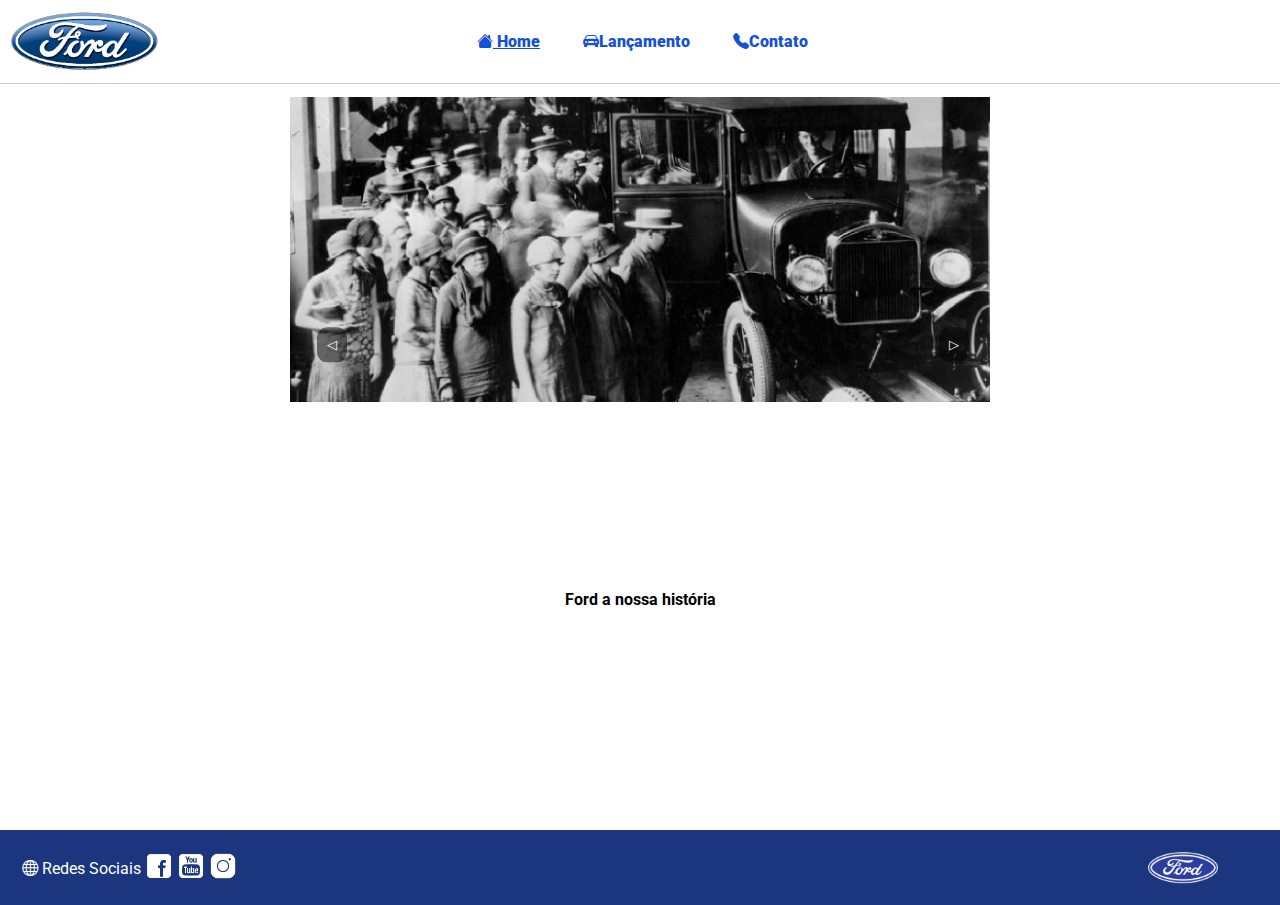
<file: index.html>
<!DOCTYPE html>
<html lang="pt-br">

<head>
    <meta charset="UTF-8">
    <meta http-equiv="X-UA-Compatible" content="IE=edge">
    <meta name="viewport" content="width=device-width, initial-scale=1.0">
    <title>Ford</title>
    <link rel="icon" href="https://resources.dealer-asset.co/themes/fmlds/latest/android-chrome-192x192.png"
        type="image/png">
    <link href="css/reset.css" rel="stylesheet">
    <link href="css/style.css" rel="stylesheet">
    <link rel="stylesheet" href="https://cdn.jsdelivr.net/npm/bootstrap-icons@1.11.3/font/bootstrap-icons.min.css">
    <script src="js/carousel.js"></script>
</head>

<body>
    <header>
        <div>
            <a href="index.html">
                <img src="img/logo-ford-256.png" width="150" class="logo" /></a>
        </div>
        <nav>
            <ul>
                <li>
                    <a class="markedown" href="index.html"><i class="bi bi-house-fill">
                            <style>
                                .markedown {
                                    text-decoration: underline;
                                }
                            </style>
                        </i>Home</a>
                </li>
                <li>
                    <a href="lancamento.html"><i class="bi bi-car-front-fill"></i>Lançamento</a>
                </li>
                <li>
                    <a href="contato.html"><i class="bi bi-telephone-fill"></i>Contato</a>
                </li>
            </ul>
        </nav>

    </header>
    <main>
        <div id="carousel">
        </div>
        <div id="carousel-title">
        </div>
        <div class="buttons">
            <button id="prevBtn">&#9665;</button>
            <button id="nextBtn">&#9655;</button>
        </div>
        <script>
            //insert each image on carousel
            carouselArr.push(new CarouselItem("imagem_1.jpg", "Esta é a nova Ranger Ford 2022. Verifique novidades.", "lancamento.html"));
            carouselArr.push(new CarouselItem("imagem_2.jpg", "Ford a nossa história", "lancamento.html"));
            carouselArr.push(new CarouselItem("imagem_3.jpg", "Nova Ford Bronco Sport 2022", "lancamento.html"));
            Carousel.Start(carouselArr);
        </script>

    </main>
    <footer>
        <nav id="social">
            <ul>
                <li><span class="redesociais"><i class="bi bi-globe"></i> Redes Sociais</span></li>
                <li><a class="icons" href="https://www.facebook.com/FordBrasil/?locale=pt_BR" title="Facebook"><img
                            src="img/facebook-50.png"></a></li>
                <li><a class="icons" href="https://www.youtube.com/@fordbrasil" title="YouTube"><img
                            src="img/youtube-squared-50.png"></a></li>
                <li><a class="icons" href="https://www.instagram.com/ford/" title="Instagram"><img
                            src="img/instagram-logo-50.png"></a></li>
            </ul>
        </nav>
        <div>
            <a href="https://www.ford.com.br/copyright/">
                <img src="img/ford-96.png" width="70" />
            </a>
        </div>
    </footer>
</body>

</html>
</file>
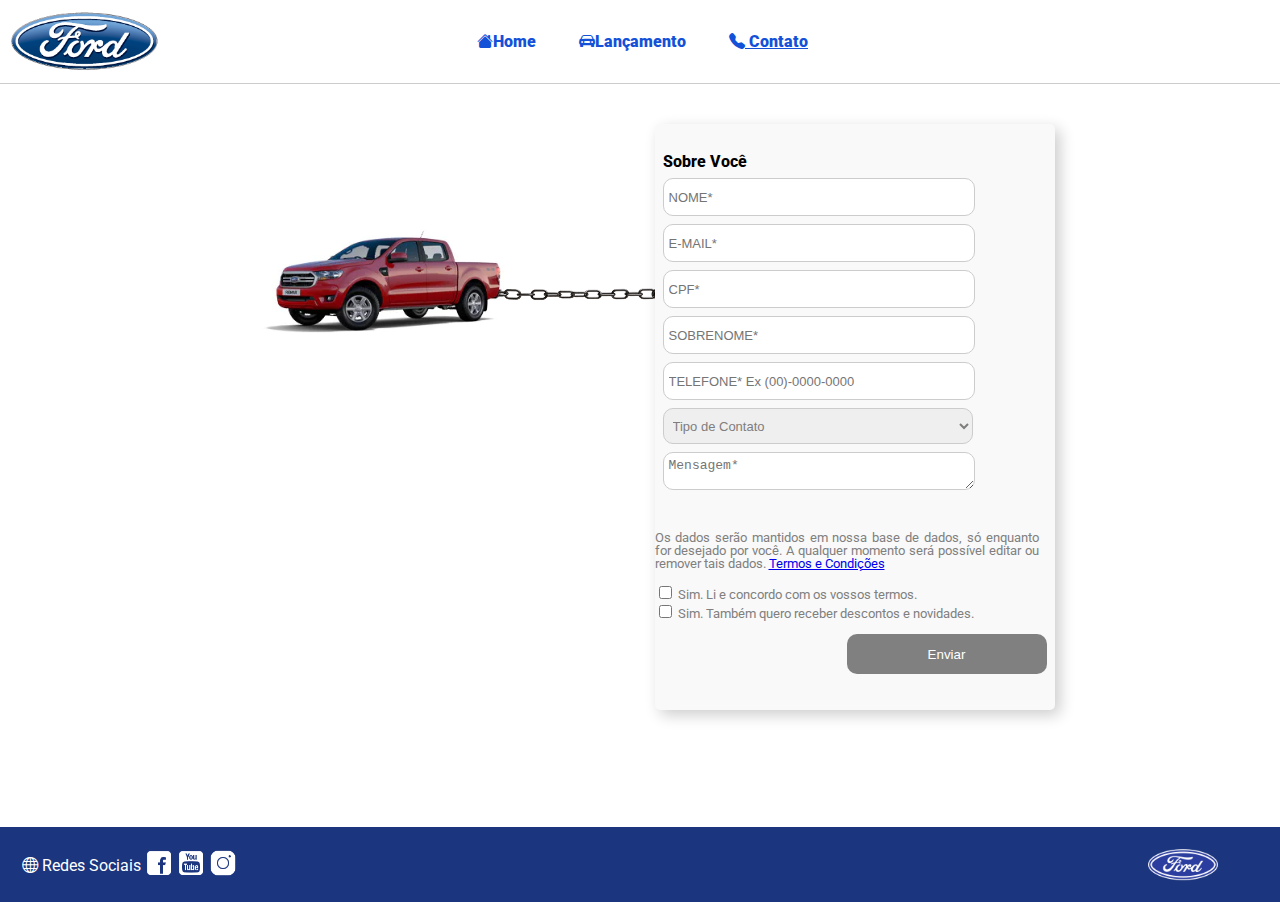
<file: contato.html>
<!DOCTYPE html>
<html lang="pt-br">

<head>
    <meta charset="UTF-8">
    <meta http-equiv="X-UA-Compatible" content="IE=edge">
    <meta name="viewport" content="width=device-width, initial-scale=1.0">
    <title>Ford</title>
    <link rel="icon" href="https://resources.dealer-asset.co/themes/fmlds/latest/android-chrome-192x192.png"
        type="image/png">

    <link href="css/reset.css" rel="stylesheet">
    <link href="css/style.css" rel="stylesheet">
    <link href="css/form.css" rel="stylesheet">
    <link rel="stylesheet" href="https://cdn.jsdelivr.net/npm/bootstrap-icons@1.11.3/font/bootstrap-icons.min.css">
    <script src="js/form.js"></script>
</head>

<body>
    <header>
        <div>
            <a href="index.html">
                <img src="img/logo-ford-256.png" width="150" class="logo" /></a>
        </div>
        <nav>
            <ul>
                <li>
                    <a href="index.html"><i class="bi bi-house-fill"></i>Home</a>
                </li>
                <li>
                    <a href="lancamento.html"><i class="bi bi-car-front-fill"></i>Lançamento</a>
                </li>
                <li>
                    <a class="markedown" href="contato.html"><i class="bi bi-telephone-fill">
                            <style>
                                .markedown {
                                    text-decoration: underline;
                                }
                            </style>
                        </i>Contato</a>
                </li>
            </ul>
        </nav>

    </header>
    <main>
        <div class="forms">
            <div>
                <img src="img/carrocomcorrente.png" id="imagemcarro">
                <a href="lancamento.html">
                    <img src="img/Colorful Abstract Brain Illustrative Technology Ai Logo (1).png"
                        id="Imagemcarrotabela"></a>
            </div>
            <div id="formbody">
                <h2 class="titulo">Sobre Você</h2>
                <form onsubmit="Post(this);">
                    <input type="text" name="nome" placeholder="NOME*" class="fordform" required>
                    <input type="text" name="email" placeholder="E-MAIL*" class="fordform" required>
                    <input type="cpf" name="cpf" placeholder="CPF*" class="fordform" minlength="14" maxlength="14"
                        required oninput="formatarCPF(this)">
                    <input type="text" name="sobrenome" placeholder="SOBRENOME*" class="fordform" required>
                    <input type="tel" name="telefone" placeholder="TELEFONE* Ex (00)-0000-0000" class="fordform"
                        minlength="13" maxlength="13" required oninput="formatarTelefone(this)">
                    <select name="contato" class="fordform" required>
                        <option selected disabled>Tipo de Contato</option>
                        <option>Elogio</option>
                        <option>Reclamação</option>
                        <option>Solicitação</option>
                    </select>
                    <textarea name="mensagem" class="fordform" placeholder="Mensagem*"></textarea>
                    <div id="termos">
                       <p id="textotermos" > Os dados serão mantidos em nossa base de dados, só enquanto for desejado por você. A qualquer momento será possível editar ou remover tais dados. 
                        <a href="https://www.ford.com.br/politica-de-privacidade/">Termos e Condições</a></p>
                        <br>
                        <input name="checkbox" type="checkbox" class="checkbox" id="termosCheckbox">
                        Sim. Li e concordo com os vossos termos.
                        <br>
                        <input name="checkboxpromo" type="checkbox" class="checkbox" id="novidadesCheckbox">
                        Sim. Também quero receber descontos e novidades.
                        <br><br>
                        <button id="meuBotao">Enviar</button>
                    </div>
                    <br>
                </form>
            </div>
        </div>
    </main>
    <footer>
        <nav id="social">
            <ul>
                <li><span class="redesociais"><i class="bi bi-globe"></i> Redes Sociais</span></li>
                <li><a class="icons" href="https://www.facebook.com/FordBrasil/?locale=pt_BR" title="Facebook"><img
                            src="img/facebook-50.png"></a></li>
                <li><a class="icons" href="https://www.youtube.com/@fordbrasil" title="YouTube"><img
                            src="img/youtube-squared-50.png"></a></li>
                <li><a class="icons" href="https://www.instagram.com/ford/" title="Instagram"><img
                            src="img/instagram-logo-50.png"></a></li>
            </ul>
        </nav>
        <div>
            <a href="https://www.ford.com.br/copyright/">
                <img src="img/ford-96.png" width="70" />
            </a>
        </div>
    </footer>

</body>

</html>
</file>
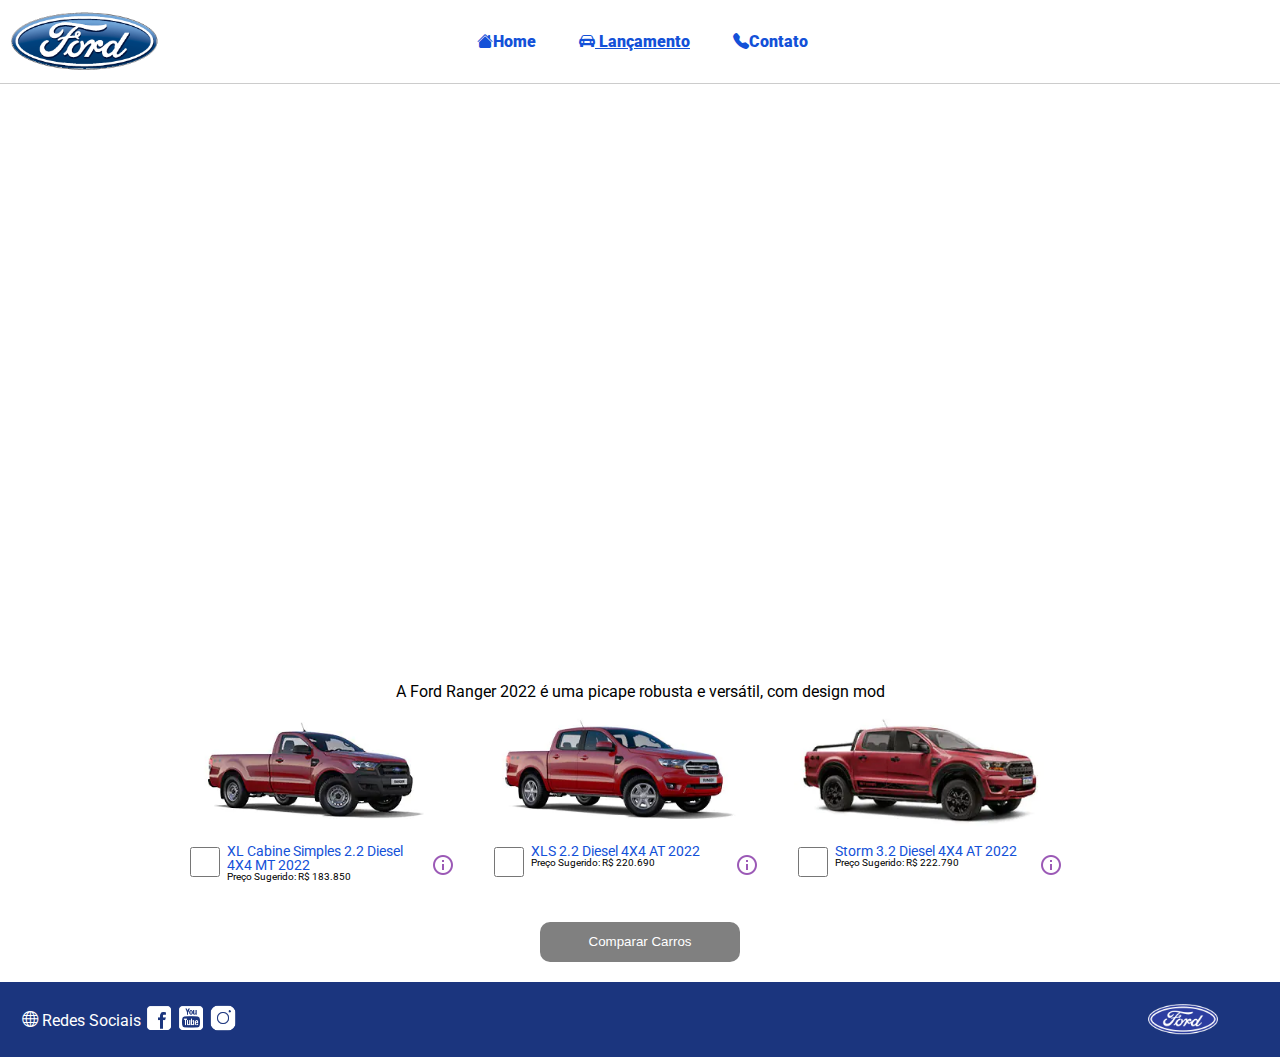
<file: lancamento.html>
<!DOCTYPE html>
<html lang="pt-br">

<head>
    <meta charset="UTF-8">
    <meta http-equiv="X-UA-Compatible" content="IE=edge">
    <meta name="viewport" content="width=device-width, initial-scale=1.0">
    <title>Ford</title>
    <link rel="icon" href="https://resources.dealer-asset.co/themes/fmlds/latest/android-chrome-192x192.png"
        type="image/png">
    <link href="css/reset.css" rel="stylesheet">
    <link href="css/style.css" rel="stylesheet">
    <link href="css/lancamento.css" rel="stylesheet">
    <link rel="stylesheet" href="https://cdn.jsdelivr.net/npm/bootstrap-icons@1.11.3/font/bootstrap-icons.min.css">
    <script src="js/compare.js"></script>
</head>

<body>
    <header>
        <div>
            <a href="index.html">
                <img src="img/logo-ford-256.png" width="150" class="logo" /></a>
        </div>
        <nav>
            <ul>
                <li>
                    <a href="index.html"><i class="bi bi-house-fill"></i>Home</a>
                </li>
                <li>
                    <a class="markedown" href="lancamento.html"><i class="bi bi-car-front-fill">
                            <style>
                                .markedown {
                                    text-decoration: underline;
                                }
                            </style>
                        </i>Lançamento</a>
                </li>
                <li>
                    <a href="contato.html"><i class="bi bi-telephone-fill"></i>Contato</a>
                </li>
            </ul>
        </nav>

    </header>
    <main>
        <div>
            <iframe class="videoyt" style="display: block; margin-bottom: 30px; margin-left: auto; margin-right: auto; width: 100%;
            height: 500px;"
                src="https://www.youtube-nocookie.com/embed/vQsryuNmsL0?controls=0&autoplay=1&modestbranding=0&loop=1&mute=1&rel=0&hd=1"
                title="YouTube video player" frameborder="0"
                allow="accelerometer; autoplay; clipboard-write; encrypted-media; gyroscope; picture-in-picture"
                allowfullscreen></iframe>
        </div>
        <p id="textolancamento"></p>
        <div>
            <ul class="modelcars"><!--carros-->
                <li>
                    <img src="img/XL Cabine.jpg" class="photocar">
                    <div class="infocar">
                        <div>
                            <input type="checkbox" value="car1" class="checkbox"
                                onchange="SetCarToCompare(this, new Car('XL Cabine Simples 2.2 Diesel 4X4 MT 2022', 183850, 511, 1821, 232, 1234, 2.2, 160, 1420, 'Aço Estampado 16', 'img/XL Cabine.jpg'));">
                        </div>
                        <div class="info">
                            <span class="textmodel">XL Cabine Simples 2.2 Diesel 4X4 MT 2022</span>
                            <span class="textprice">Preço Sugerido: R$ 183.850</span>
                        </div>
                        <div>
                            <img src="img/info.png">
                        </div>
                    </div>
                </li>
                <li>
                    <img src="img/xls 2.2 diesel.jpg" class="photocar">
                    <div class="infocar">
                        <div>
                            <input type="checkbox" value="car1" class="checkbox"
                                onchange="SetCarToCompare(this, new Car('XLS 2.2 Diesel 4X4 AT 2022', 220690, 511, 1821, 232, 1076, 2.2, 160, 1180, 'Aço Estampado 16', 'img/xls 2.2 diesel.jpg'));">
                        </div>
                        <div class="info">
                            <span class="textmodel">XLS 2.2 Diesel 4X4 AT 2022</span>
                            <span class="textprice">Preço Sugerido: R$ 220.690</span>
                        </div>
                        <div>
                            <img src="img/info.png">
                        </div>
                    </div>
                </li>
                <li>
                    <img src="img/storm.jpg" class="photocar">
                    <div class="infocar">
                        <div>
                            <input type="checkbox" value="car1" class="checkbox"
                                onchange="SetCarToCompare(this, new Car('Storm 3.2 Diesel 4X4 AT 2022', 222790, 511, 1821, 232, 1040, 3.2, 200, 1180, 'Liga Leve 17', 'img/storm.jpg'));">
                        </div>
                        <div class="info">
                            <span class="textmodel">Storm 3.2 Diesel 4X4 AT 2022</span>
                            <span class="textprice">Preço Sugerido: R$ 222.790</span>
                        </div>
                        <div>
                            <img src="img/info.png">
                        </div>
                    </div>
                </li>
            </ul>
        </div>
        <div style="text-align: center;padding-bottom: 20px;">
            <button id="buttonn" type="button" style="height: 40px; width: 200px;" onclick="ShowCompare()">Comparar
                Carros</button>
        </div>
    </main>
    <footer>
        <nav id="social">
            <ul>
                <li><span class="redesociais"><i class="bi bi-globe"></i> Redes Sociais</span></li>
                <li><a class="icons" href="https://www.facebook.com/FordBrasil/?locale=pt_BR" title="Facebook"><img
                            src="img/facebook-50.png"></a></li>
                <li><a class="icons" href="https://www.youtube.com/@fordbrasil" title="YouTube"><img
                            src="img/youtube-squared-50.png"></a></li>
                <li><a class="icons" href="https://www.instagram.com/ford/" title="Instagram"><img
                            src="img/instagram-logo-50.png"></a></li>
            </ul>
        </nav>
        <div>
            <a href="https://www.ford.com.br/copyright/">
                <img src="img/ford-96.png" width="70" />
            </a>
        </div>
    </footer>
    <div id="compare"><!--tabela do compare-->
        <table>
            <tbody>
                <tr>
                    <td>&nbsp;</td>
                    <td id="compare_image_0"></td>
                    <td id="compare_image_1"></td>
                </tr>
                <tr>
                    <td>Modelo</td>
                    <td id="compare_modelo_0"></td>
                    <td id="compare_modelo_1"></td>
                </tr>
                <tr>
                    <td>Altura da ca&ccedil;amba (mm)</td>
                    <td id="compare_alturacacamba_0"></td>
                    <td id="compare_alturacacamba_1"></td>
                </tr>
                <tr>
                    <td>Altura do ve&iacute;culo (mm)</td>
                    <td id="compare_alturaveiculo_0"></td>
                    <td id="compare_alturaveiculo_1"></td>
                </tr>
                <tr>
                    <td>Altura livre do solo (mm)</td>
                    <td id="compare_alturasolo_0"></td>
                    <td id="compare_alturasolo_1"></td>
                </tr>
                <tr>
                    <td>Capacidade de carga (Kg)</td>
                    <td id="compare_capacidadecarga_0"></td>
                    <td id="compare_capacidadecarga_1"></td>
                </tr>
                <tr>
                    <td>Motor</td>
                    <td id="compare_motor_0"></td>
                    <td id="compare_motor_1"></td>
                </tr>
                <tr>
                    <td>Pot&ecirc;ncia (cv)</td>
                    <td id="compare_potencia_0"></td>
                    <td id="compare_potencia_1"></td>
                </tr>
                <tr>
                    <td>Volume de ca&ccedil;amba (L)</td>
                    <td id="compare_volumecacamba_0"></td>
                    <td id="compare_volumecacamba_1"></td>
                </tr>
                <tr>
                    <td>Roda</td>
                    <td id="compare_roda_0"></td>
                    <td id="compare_roda_1"></td>
                </tr>
                <tr>
                    <td>Pre&ccedil;o</td>
                    <td id="compare_preco_0"></td>
                    <td id="compare_preco_1"></td>
                </tr>
            </tbody>

        </table>
        <div style="text-align: center;padding-bottom: 20px;">
            <button type="button" style="height: 40px; width: 200px;" onclick="HideCompare()">Fechar</button>
        </div>
    </div>
</body>

</html>
</file>
<file: css/style.css>
@import url('https://fonts.googleapis.com/css2?family=Roboto:wght@300&display=swap');

body {
    background: #FFFFFF;
    height: 100%;
    font-family: 'Roboto', sans-serif;
}

html {
    height: 100%;
}

@keyframes animation {
    0% {
        opacity: 0;
    }

    100% {
        opacity: 1;
    }
}

div#carousel {
    display: flex;
    margin-top: 1%;
    justify-content: center;
    height: 45vh;
    width: 100%;
    max-height: 628px;
    -webkit-transition: all .3s ease-in-out;
    -moz-transition: all .3s ease-in-out;
    transition: all .3s ease-in-out;

    img {
        animation: animation 2s;
    }
}

p{
    margin-top: 7%;
}

div#carousel-title a {
    text-decoration: none;
    color: black;
}

div#carousel-title {
    text-align: center;
    margin-top: 120vh;
    margin-bottom: 10px;
    font-weight: bold;
}

.buttons button {
    background: rgba(0, 0, 0, 0.5);
    color: white;
    border: none;
    padding: 10px;
    cursor: pointer;
    margin-top: 38%; 
    margin-right: 120%;
    margin-left: -10%;
    width: 15%;
    
}

header ul {
    text-align: center;
    margin-left: auto;
    margin-right: auto;
    display: block;

}

ul {
    display: inline-block;
}

header {
    background: #FFFFFF;
    border-bottom: 1px solid #ccc;
    margin-bottom: 10px;
    padding: 9px;
}

header div {
    display: inline;
    vertical-align: middle;
}

header nav {
    display: inline-block;
    vertical-align: middle;
    width: 75vw;
}

header nav a {
    text-align: center;
    font-size: 100%;
    color: #1351d8;
    text-decoration: none;
    border: px solid rgb(3, 3, 138);
    border-radius: 20px;
    padding: 15px 6px;
    margin: 1%;
}

header nav a:hover {
    background-color: #1351d8;
    ;
    color: white;
    font-size: 130;
}

header nav a {
    color: #1351d8;
    font-size: auto;
    text-decoration: none;
    font-weight: 900;
    margin-left: 13px;
    margin-right: 14px;
}


nav li {
    display: inline;
    list-style: none;
}

main {
    min-height: calc(100% - 167px);
}

nav#social {
    display: inline;
    width: 80%;
}

nav#social ul img {
    width: 28px;
}

span.redesociais {
    color: #ffffff;
    vertical-align: super;
}

footer {
    background: #1B357E;
    padding: 22px;
}

footer div {
    display: inline;
    float: right;
    margin-right: 40px;
}

.icons img {
    height: auto;
    border-radius: 8px;
    cursor: pointer;
    transition: transform 0.2s;
}

.icons img:hover {
    transform: scale(1.07);
}

button:hover {
    background: #1b357e;
}

button {
    background: #1351d8;
    color: #fff;
    border: 0px;
    border-radius: 10px;
}

/* TELA CELULAR EM PÉ*/
@media screen and (max-width: 702px) {

    footer {
        border-top: 1px solid #333;
        bottom: 0;
        left: 0;
        height: 40px;
        position: fixed;
        width: 100%;
    }

    #carousel img  {
        width: 100%;
        height: auto;
        object-fit: cover;
        overflow-y: auto;
        overflow-x: auto;
        max-height: calc(100% - 85px);

    }

    
    #carousel img a {
        width: 50%;
        height: 40%;
    }

    div#carousel-title {
        display: block;
        text-align: center;
        margin-top: -80px;
        margin-bottom: 10px;
        font-weight: bold;

    }

    header nav {
        display: inline;
        vertical-align: middle;
        text-align: center;
        max-width: 100vw;
        min-width: 85vw;

    }

    .logo {
        height: 40%;
        width: 20%;
    }

    header ul {
        height: auto;
        width: auto;

    }

    .redesociais {
        font-size: 3vw;
    }

    .buttons button {
        background: rgba(0, 0, 0, 0.5);
        color: white;
        border: none;
        padding: 10px;
        cursor: pointer;
        margin-top: -40%; 
        margin-right: 220%;
        margin-left: -50%;
        width: 25%;
        
    }
}





/* tela grande*/
@media screen and (max-width: 1920px) {
    div#carousel-title {
        margin-top: -10%;
        position: relative; 
    }

    .buttons {
        position: absolute;
        top: 4%; 
        left: 36%;
        width: 28%;
        display: flex;
        justify-content: space-between;
    }
}



/* TELA notebook */
@media screen and (max-width: 1820px) {
    div#carousel-title {
        margin-top: 0%;
        position: relative; 
    }

    .buttons {
        position: absolute;
        top: 27%; 
        left: 29%;
        transform: translateY(-50%);
        width: 42%;
        display: flex;
        justify-content: space-between;
    }
    
/* TELA DEITADA(LANDSCAPE) */
@media screen and (max-height: 540px) {

    footer {
        border-top: 1px solid #333;
        bottom: 0;
        left: 0;
        height: 40px;
        position: fixed;
        width: 100%;

    }

    #carousel img {
        width: 100%;
        height: auto;
        object-fit: cover;
        overflow-y: auto;
        overflow-x: auto;
        max-height: calc(100% - 20px);
    }

    div#carousel-title {
        display: block;
        text-align: center;
        margin-top: -10px;
        margin-bottom: 10px;
        font-weight: bold;

    }

    header nav {
        display: inline-block;
        vertical-align: middle;
        text-align: center;
        width: 90vw;
    }

    header ul {
        margin-top: -4%;
    }

    .buttons {
        position: absolute;
        top: 37%; 
        left: 31%;
        width: 32%;
        display: flex;
        justify-content: space-between;
    }
}


    
}
</file>
<file: css/form.css>
.fordform {
    display: block;
    width: 300px;
    border: 1px solid #cccccc;
    border-radius: 10px;
    height: 26px;
    margin: 8px;
    font-size: 13px;
    padding: 5px;
}

select.fordform {
    width: 310px;
    height: 36px;
    color: #807d7d;
}

input:focus-visible {
    outline: none;
}

select:focus-visible {
    outline: none;
}

main div {
    display: inline-block;
    vertical-align: top;
    text-align: left;
    padding-top: 30px;
    padding-bottom: 30px;
}

.forms {
    display: block;
    text-align: center;
}

.forms {
    animation-duration: 1.5s;
    animation-name: slide;
    animation-direction: normal;
}

#termos {
    font-size: small;
    color: gray;
    max-width: 400px;
    text-align: justify;
    margin-top: -25px;
    display: block;
}


@keyframes slide {
    from {
        margin-left: 50%;
        width: 120%;
    }

    to {
        margin-left: 0%;
        width: 100%;
    }
}


h2 {
    text-align: left;
    font-weight: 800;
}


button {
    width: 200px;
    height: 40px;
    margin-right: 8px;
    float: right;
    cursor: pointer;
    background-color: gray;
    transition: none;
}

button.ativo {
    transition: background-color 0.3s ease;
}


button.ativo:hover {
    animation-name: Anima;
    animation-duration: 1s;
    animation-timing-function: ease-in-out;
    animation-iteration-count: infinite;
    animation-direction: alternate;
}

#textotermos{
    width: 96%;
    
}

@keyframes Anima {
    0% {
        transform: scale(1);
    }

    100% {
        transform: scale(1.10);
    }
}


.titulo {
    margin-left: 8px;

}

#imagemcarro {
    margin-left: 3%;
    margin-top: 13%;
}

#Imagemcarrotabela {
    margin-left: 3%;
    margin-top: 16%;
    display: none;
}

#formbody {
    border-radius: 5px;
    box-shadow: 5px 5px 15px rgba(0, 0, 0, 0.2);
    background: #f9f9f9;
}


@media screen and (max-width: 673px) {

    footer {
        border-top: 1px solid #333;
        bottom: 0;
        left: 0;
        height: 40px;
        position: fixed;
        width: 100%;
    }

    #imagemcarrinho {
        max-width: 200px;
        max-height: 150px;
        width: auto;
        height: auto;
    }

    main div {
        display: inline-block;
        vertical-align: top;
        text-align: left;
        padding-top: 30px;
        padding-bottom: 50px;
    }
}

@media screen and (max-height: 550px) {

    main div {
        display: inline-block;
        vertical-align: top;
        text-align: left;
        padding-top: 10px;
        padding-bottom: 50px;
    }

}

.偽物 {
    align-items: center;
    width: 1px;
    height: 1px;

}
</file>
<file: css/lancamento.css>
ul.modelcars {
    display: block;
    text-align: center;
    margin-bottom: 40px;
}

ul.modelcars li {
    display: inline-block;
    text-align: left;
    width: 300px;
    vertical-align: top;
}

img.photocar {
    display: block;
    width: 250px;
}

ul.modelcars,
img.photocar,
ul.modelcars li {
    animation-duration: 3s;
    animation-name: opacity;
    animation-direction: normal
}

.checkbox {
    width: 30px;
    height: 30px;
    border: 1px solid #1b357e;
}

.infocar div {
    display: inline-block;
}

.info {
    width: 200px;
    vertical-align: top;
}

.textmodel {
    display: block;
    text-align: left;
    font-size: 14px;
    color: #1351d8;

}

.textprice {
    display: block;
    text-align: left;
    font-size: 10px;
}

table {
    border-collapse: collapse;
    width: 80%;
    margin-left: auto;
    margin-right: auto;
    margin-top: 2vh;
    margin-bottom: 10px;
}

th,
td {
    text-align: left;
    padding: 8px;
}

td:nth-child(1) {
    font-weight: 700;
    width: 40%;
}

tr:nth-child(even) {
    background-color: #f2f2f2;
}

div#compare {
    position: absolute;
    display: none;
    width: 50vw;
    max-width: 800px;
    min-width: 400px;
    height: 87vh;
    max-height: 700px;
    min-height: 500px;
    background: #fff;
    top: calc(100vh - 80%);
    left: 25vw;
    border-radius: 30px;
    padding: 10px;
    -webkit-box-shadow: 1px 1px 6px 0px rgb(0 0 0 / 34%);
    box-shadow: 1px 1px 6px 0px rgb(0 0 0 / 34%);
    animation-duration: 1s;
    animation-name: opacity;
    animation-direction: normal;
}

#textolancamento {
    text-align: center;
}

p {
    animation-duration: 2s;
    animation-name: opacity;
    animation-direction: normal;
}

@keyframes opacity {
    from {
        opacity: 0;
    }

    to {
        opacity: 1;
    }
}



/* celular em pé*/

@media screen and (max-width: 673px) {

    @media screen and (max-width: 673px) {

        footer {
            border-top: 1px solid #333;
            bottom: 0;
            left: 0;
            height: 40px;
            position: relative;
            /* por causa de bugs de colisão com a tabela deixei relativo para o conteudo empurrar o footer pro final do */
            width: 92%;
        }

        img.photocar {
            width: 200px auto;
            height: auto;
        }

        #buttonn {
            margin-bottom: 30%;
        }

        ul.modelcars {
            display: block;
            text-align: center;
            align-items: center;
            margin-left: 15%;
        }

        div#compare {
            position: absolute;
            top: 70%;
            left: 50%;
            transform: translate(-50%, -50%);
            width: 50vw;
            max-width: 800px;
            min-width: 325px;
            height: 102vh;
            max-height: 750px;
            min-height: 350px;
            border-radius: 30px;
            background: #fff;
            -webkit-box-shadow: 1px 1px 6px 0px rgb(0 0 0 / 34%);
            box-shadow: 1px 1px 6px 0px rgb(0 0 0 / 34%);
        }

    }

}




/* TELA GRANDE */
@media screen and (min-width: 1400px) {

    div#compare {
        left: 28%;
        height: 60vh;
    }
}

/* TELA DEITADA(LANDSCAPE) */
@media screen and (max-height: 550px) {

    footer {
        position: relative;
    }


    #buttonn {
        margin-bottom: 10%;
    }

    div#compare {
        display: none;
        height: 1600vh;
        border-radius: 30px;

    }

}
</file>
